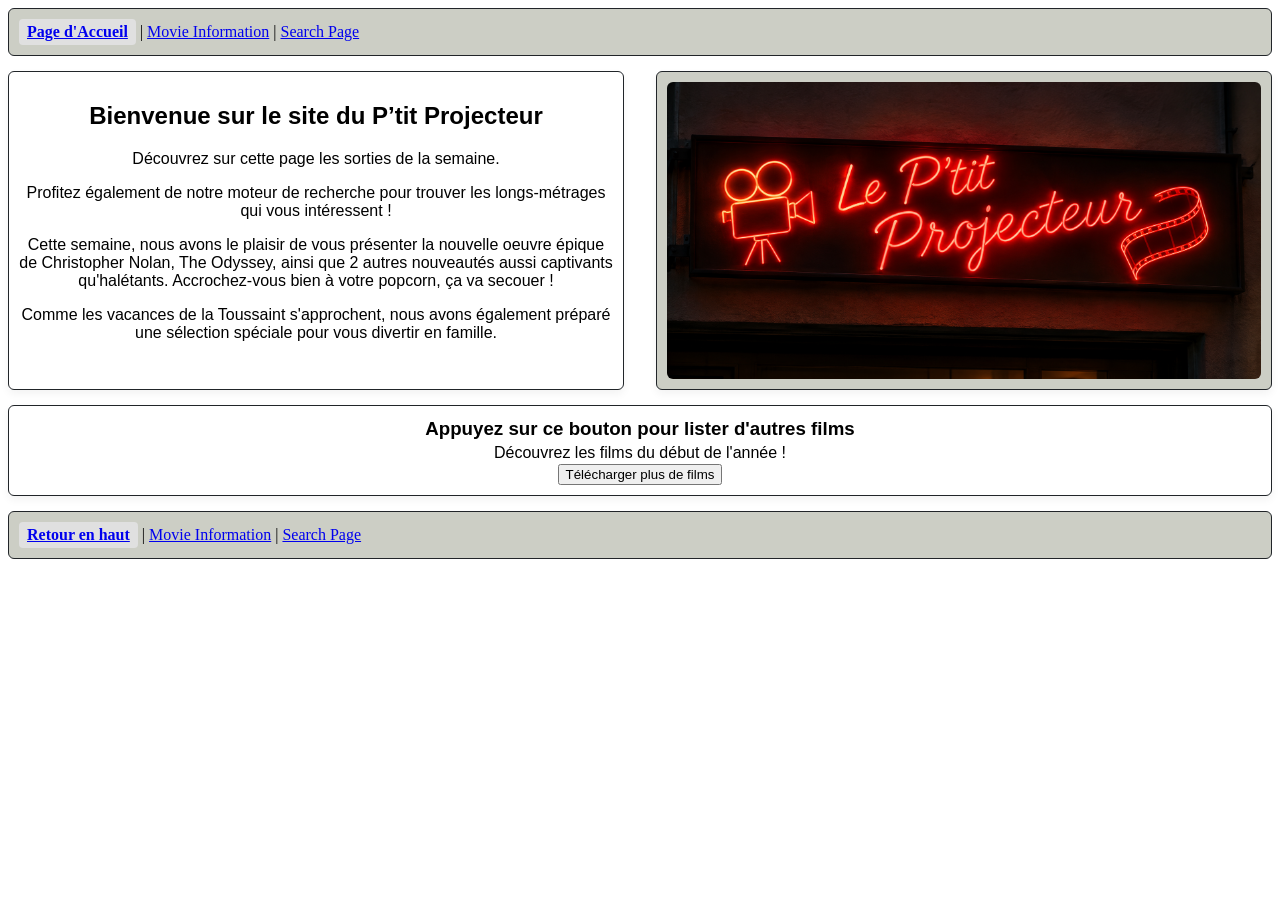
<file: index.html>
<!doctype html>
<html lang="fr">
  <head>
    <meta charset="UTF-8" />
    <meta name="viewport" content="width=device-width, initial-scale=1.0" />
    <link href="cinema.css" rel="stylesheet" />
    <title>Page Accueil</title>
  </head>
  <body>
    <header>
      <div class="nav-row">
        <nav>
          <a class="light active" href="index.html">Page d'Accueil</a> |
          <a class="light" href="movie.html" target="_blank">Movie Information</a> |
          <a class="light" href="search.html" target="_blank">Search Page</a>
        </nav>
      </div>
      <div class="hero-container">
        <div class="hero-text">
          <article>
            <h1 class="extra-bold">Bienvenue sur le site du P’tit Projecteur</h1>
            <p>Découvrez sur cette page les sorties de la semaine.</p>
            <p>Profitez également de notre moteur de recherche pour trouver les longs-métrages qui vous intéressent !</p>
            <p>Cette semaine, nous avons le plaisir de vous présenter la nouvelle oeuvre épique de Christopher Nolan, The Odyssey, ainsi que 2 autres nouveautés aussi captivants qu'halétants.
               Accrochez-vous bien à votre popcorn, ça va secouer !</p>
            </p>
            <p>Comme les vacances de la Toussaint s'approchent, nous avons également préparé une sélection spéciale pour vous divertir en famille.</p>
          </article>
        </div>
        <div class="logo-box">
          <img src="Image_Library/Enseigne néon du P’tit Projecteur.png" alt="logo du cinéma"/>
        </div>
      </div>
    </header>
    <main>
        <section id="featured-movies-container">
            <!-- div vide pour les films de la semaine film principal-->
        </section>
        <section>
            <div class="telecharger">
                <h3>Appuyez sur ce bouton pour lister d'autres films</h3>
                <p>Découvrez les films du début de l'année !</p>
                <button id="load-more-btn" class="btn-primary">Télécharger plus de films</button>
                <p id="loading-message" class="hidden">Chargement en cours...</p>
            </div>
            <div id="extra-films-container">
            <!-- containeur vide pour les films supplémentaires suite appui sur le bouton -->    
            </div>
        </section>
    </main>
    <footer>
        <div class="nav-row">
            <nav>
                <a class="light active" href="#">Retour en haut</a> |
                <a class="light" href="movie.html" target="_blank">Movie Information</a> |
                <a class="light" href="search.html" target="_blank">Search Page</a>
            </nav>
        </div>
    </footer>
    <script src="cinema_index.js"></script>
  </body>
</html>
</file>
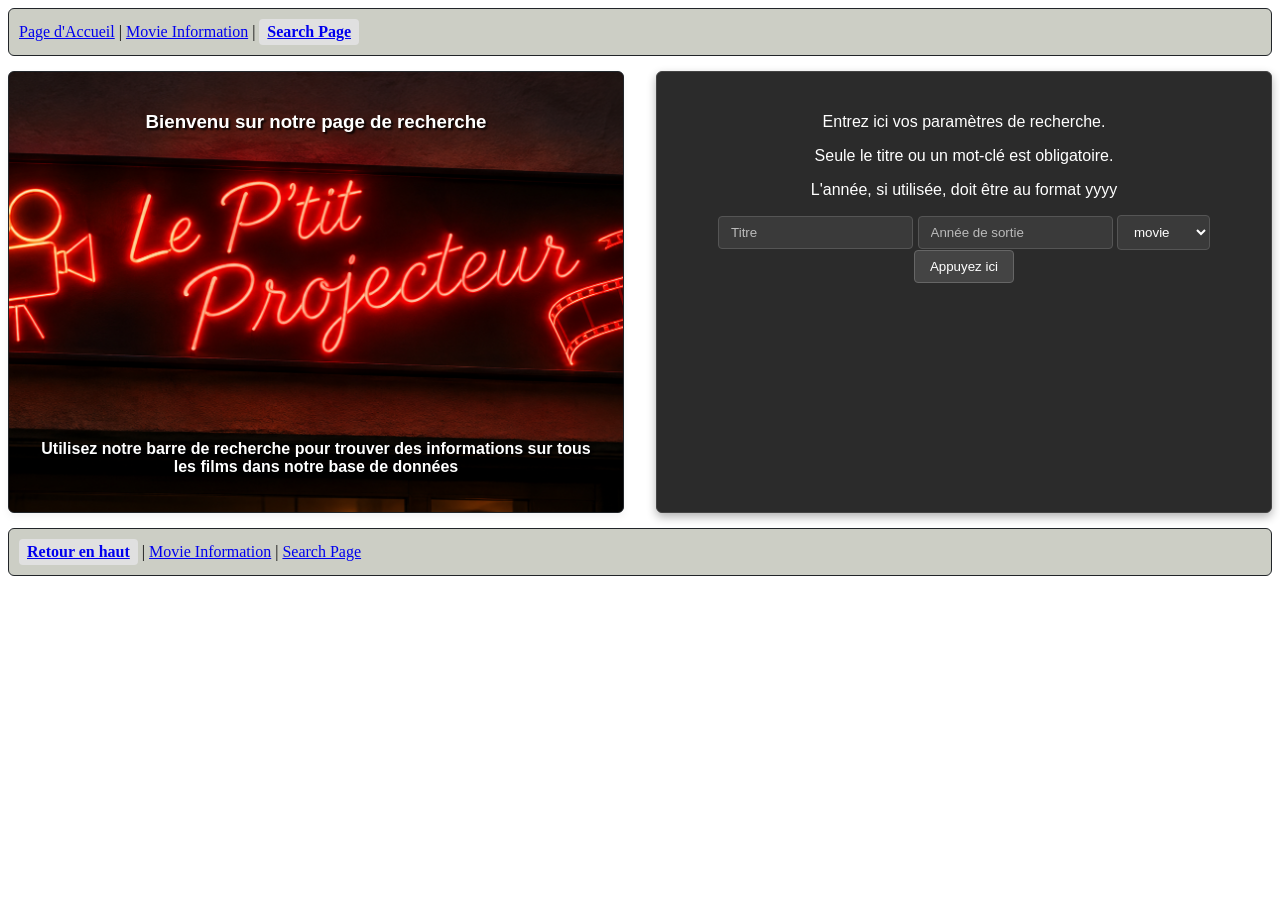
<file: search.html>
<!doctype html>
<html lang="fr">
  <head>
    <meta charset="UTF-8" />
    <meta name="viewport" content="width=device-width, initial-scale=1.0" />
    <link href="cinema.css" rel="stylesheet" />
    <title>Rechercher vos films</title>
  </head>
  <body>
    <header>
      <div class="nav-row">
        <nav>
          <a class="light" href="index.html">Page d'Accueil</a> |
          <a class="light" href="movie.html" target="_blank">Movie Information</a> |
          <a class="light active" href="search.html" target="_blank">Search Page</a>
        </nav>
      </div>
    </header>
    <main>
      <div class="main-poster-container">
        <div class="search-logo">
          <h3 class="bold">Bienvenu sur notre page de recherche</h3>
          <p class="semi-bold">Utilisez notre barre de recherche pour trouver des informations sur tous les films dans notre base de données</p>
        </div>
        <div class="search-container">
          <p>Entrez ici vos paramètres de recherche.</p>
          <p>Seule le titre ou un mot-clé est obligatoire.</p>
          <p>L'année, si utilisée, doit être au format yyyy</p>
          <form id="search-form">
            <input id="input-text" type="text" placeholder="Titre" name="search" required>
            <input id="input-year" type="text" placeholder="Année de sortie" name="year" pattern="\d{4}">
            <select id="content-type" name="content-type" placeholder="movie, series, episode">
              <option value="movie">movie</option>
              <option value="series">series</option>
              <option value="episode">episode</option>
            </select>
            <button id="search-btn" type="submit">Appuyez ici</button>
          </form>
        </div>
      </div>
      <section>
        <div id="search-result">
          <!-- stick the search result gubbins here -->
        </div>
      </section>
    </main>
    <footer>
      <div class="nav-row">
        <nav>
          <a class="light active" href="#">Retour en haut</a> |
          <a class="light" href="movie.html" target="_blank">Movie Information</a> |
          <a class="light" href="search.html" target="_blank">Search Page</a>
        </nav>
      </div>
    </footer>
    <script src="cinema_search.js"></script>
  </body>
</html>
</file>
<file: cinema.css>
/* Optimisation de la mise en place sur mobile, 600px ou moins */
@media only screen and (max-width: 600px) {

    .top-bar {
        flex-direction: column;
    }

    .logo-box {
        flex: none;
        width: 100%;
        aspect-ratio: auto;
    }

    .product-grid {
        grid-template-columns: 1fr;     /* forcer les cartes sur une colonne sur petit écran */
    }

    .product-card img {
        height: auto;
        aspect-ratio: auto; /* Proportions naturelles de l'image */
    }
}

/* Optimisation sur tablette (601px à 991px) */
@media only screen and (min-width: 601px) and (max-width: 991px) {

        .product-card img {
        height: auto;
        aspect-ratio: auto; /* Proportions naturelles de l'image */
    }
}

/* Optimisation pour grands écrans de 992px ou plus */
@media only screen and (min-width: 992px) {
    }


a:hover {
  outline: 1px solid #212529;
  outline-offset: 3px;
  border-radius: 6px;
}

.light {
  font-weight: 300;
}

.semi-bold {
  font-weight: 600;
}

.extra-bold {
  font-weight: 800;
}

.logo-box {
  flex: 1;
  height: 400px;
  border: 1px solid #212529;
  border-radius: 6px;
  padding: 10px;
  box-sizing: border-box; /* Empeche le padding de deborder */
  background-color: #cccec5; /* Couleur de fond pour la boîte du logo */
  display: flex; /* Flex  pour aligner le contenu au centre de chaque boite */
  align-items: center; /* contenu centré verticalement */
  text-align: center;
  justify-content: center; /* contenu centré horizontalement */
  box-shadow: 0 4px 8px rgba(0, 0, 0, 0.05); /* Ombre subtile pour un effet de profondeur */
  height: 100%;
}

.logo-box img {
  max-width: 100%;
  max-height: 100%;
  object-fit: contain; /* Assure que l'image garde ses proportions */
  border-radius: 6px; /* Arrondir les coins de l'image */
}

/* Mise en forme pour la page où se trouve actuellement l'utilisateur */
.nav-row a.active {
  background-color: #e0e0e0;
  font-weight: bold;
  border-radius: 4px;
  display: inline-block;
  padding: 4px 8px;
}

.nav-row {
  display: flex;
  padding: 10px 0 10px 10px;
  border: 1px solid #212529;
  width: 100%;
  box-sizing: border-box;
  border-radius: 6px;
  margin-bottom: 15px;
  background-color: #cccec5;
}


.section-subtitle,
.telecharger {
  text-align: center;
  font-family: "Segoe UI", Tahoma, Geneva, Verdana, sans-serif;
  border: 1px solid #212529;
  border-radius: 6px;
  box-shadow: 0 4px 8px rgba(0, 0, 0, 0.05); /* Ombre subtile pour un effet de profondeur */
  padding: 10px; /* Ajouter un peu d'espace à l'intérieur de la boîte */
  margin-bottom: 15px;
}

.section-subtitle h3,
.section-subtitle P,
.telecharger h3,
.telecharger p {
  margin: 0;
  padding: 2px 0;
}

.hero-text,
.main-poster-text {
  text-align: center;
  font-family: "Segoe UI", Tahoma, Geneva, Verdana, sans-serif;
  border: 1px solid #212529;
  border-radius: 6px;
  box-shadow: 0 4px 8px rgba(0, 0, 0, 0.05); /* Ombre subtile pour un effet de profondeur */
  padding: 10px; /* Ajouter un peu d'espace à l'intérieur de la boîte */
}

.search-logo {
  text-align: center;
  font-family: "Segoe UI", Tahoma, Geneva, Verdana, sans-serif;
  border: 1px solid #212529;
  border-radius: 6px;
  box-shadow: 0 4px 8px rgba(0, 0, 0, 0.05); /* Ombre subtile pour un effet de profondeur */
  background-image: url('Image_Library/Enseigne\ néon\ du\ P’tit\ Projecteur.png');
  background-size: cover;
  background-position: center;
  background-repeat: no-repeat;
  height: 400px;
  color: #ffffff;
  background-color: rgba(0, 0, 0, 0.4);
  padding: 20px;
  text-shadow: 2px 2px 2px rgba(0, 0, 0, 0.9);
  display: flex;
  flex-direction: column;
  justify-content: space-between;
  align-items: center;
}

.hero-container,
.main-poster-container {
  display: grid;
  grid-template-columns: repeat(auto-fit, minmax(220px, 1fr));
  gap: 1rem;
  grid-auto-rows: 1fr;
  align-items: stretch;
  margin-bottom: 15px; /* Ajouter un peu d'espace entre les sections */
  gap: 2rem;
}

.movie-card {
  display: flex;
  flex-direction: column;
  background-color: #f4f4f4 ;
  border: 1px solid #ccc;
  padding: 15px;
  text-align: center;
  overflow: hidden;
}

.hidden {
  display: none !important;
}

.btn-details {
  display: inline-block;
  margin-top: 12px;
  padding: 8px 16px;
  background-color: #111;
  color: #ffff;
  text-decoration: none;
  border-radius: 4px;
  font-size: 0.9rem;
  transition: background-color 0.2s ease;
}

.search-container {
  text-align: center;
  font-family: "Segoe UI", Tahoma, Geneva, Verdana, sans-serif;
  background-color: #2b2b2b;
  border: 1px solid #444;
  border-radius: 6px;
  padding: 25px;
  color: #ffffff;
  box-shadow: 0 4px 10px rgba(0, 0, 0, 0.3);
}

.search-container input,
.search-container select {
  background-color: #3a3a3a;
  border: 1px solid #555;
  color: #ffffff;
  padding: 8px 12px;
  border-radius: 4px;
}

.search-container input::placeholder {
  color: #bbb;
}

.search-container button {
  background-color: #444;
  color: #ffffff;
  border: 1px solid #666;
  padding: 8px 15px;
  border-radius: 4px;
  cursor: pointer;
  transition: background-color 0.2s ease;
}

.search-container button:hover,
.btn-details:hover {
  background-color: #c0392b;
  border-color: #e74c3c;
}
</file>
